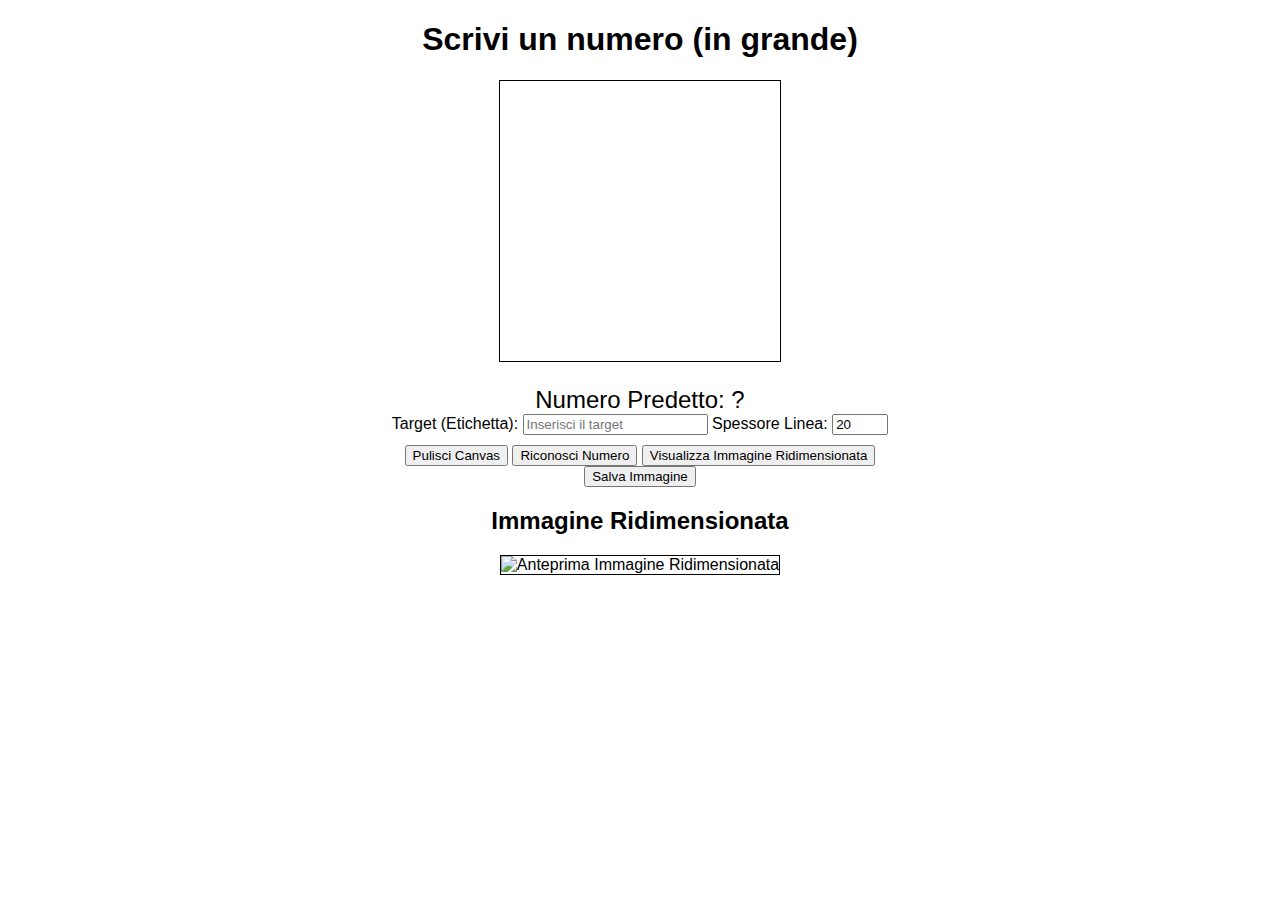
<file: index.html>
<!DOCTYPE html>
<html lang="it">
<head>
    <meta charset="UTF-8">
    <title>Riconoscimento Numeri</title>
    <style>
        body {
            font-family: Arial, sans-serif;
            text-align: center;
            margin: 20px;
        }
        canvas {
            background-color: white; /* Imposta lo sfondo del canvas a bianco */
            border: 1px solid black; /* Bordo nero per il canvas */
        }
        .buttons {
            margin-top: 10px;
        }
        .prediction {
            font-size: 1.5em;
            margin-top: 20px;
        }
        .preview {
            margin-top: 20px;
        }
        .preview img {
            border: 1px solid black;
        }
    </style>
</head>
<body>
    <h1>Scrivi un numero (in grande)</h1>
    <!-- Canvas per disegnare -->
    <canvas id="canvas" width="280" height="280"></canvas>

    <!-- Risultato della previsione -->
    <div class="prediction">
        Numero Predetto: <span id="prediction">?</span>
    </div>


    <div>
        <label for="targetInput">Target (Etichetta):</label>
        <input type="text" id="targetInput" placeholder="Inserisci il target" />
        <label for="lineWidthInput">Spessore Linea:</label>
    <input type="number" id="lineWidthInput" value="20" min="1" max="50" />
    </div>


    <!-- Pulsanti -->
    <div class="buttons">
        <button onclick="clearCanvas()">Pulisci Canvas</button>
        <button onclick="recognizeDigit()">Riconosci Numero</button>
        <button onclick="showResizedCanvasImage()">Visualizza Immagine Ridimensionata</button>
    </div>

    <div><button onclick="saveResizedImage()">Salva Immagine</button>
    </div>

    <!-- Sezione per anteprima immagine ridimensionata -->
    <div class="preview">
        <h2>Immagine Ridimensionata</h2>
        <img id="resizedImagePreview" alt="Anteprima Immagine Ridimensionata">
    </div>

    <!-- Collegamento al file JavaScript -->
    <script src="/static/script.js"></script>
</body>
</html>
</file>
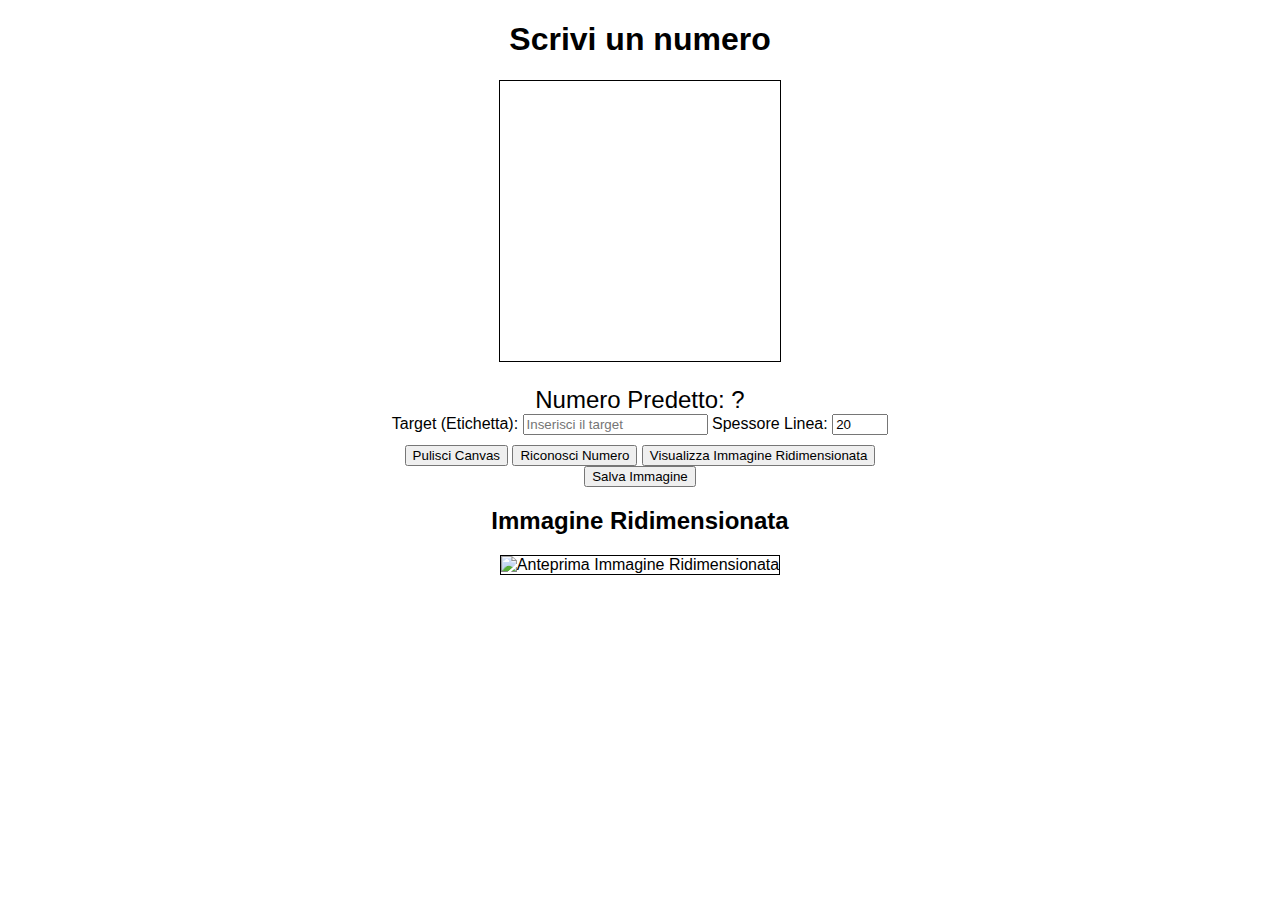
<file: templates/index.html>
<!DOCTYPE html>
<html lang="it">
<head>
    <meta charset="UTF-8">
    <title>Riconoscimento Numeri</title>
    <style>
        body {
            font-family: Arial, sans-serif;
            text-align: center;
            margin: 20px;
        }
        canvas {
            background-color: white; /* Imposta lo sfondo del canvas a bianco */
            border: 1px solid black; /* Bordo nero per il canvas */
        }
        .buttons {
            margin-top: 10px;
        }
        .prediction {
            font-size: 1.5em;
            margin-top: 20px;
        }
        .preview {
            margin-top: 20px;
        }
        .preview img {
            border: 1px solid black;
        }
    </style>
</head>
<body>
    <h1>Scrivi un numero</h1>
    <!-- Canvas per disegnare -->
    <canvas id="canvas" width="280" height="280"></canvas>

    <!-- Risultato della previsione -->
    <div class="prediction">
        Numero Predetto: <span id="prediction">?</span>
    </div>


    <div>
        <label for="targetInput">Target (Etichetta):</label>
        <input type="text" id="targetInput" placeholder="Inserisci il target" />
        <label for="lineWidthInput">Spessore Linea:</label>
    <input type="number" id="lineWidthInput" value="20" min="1" max="50" />
    </div>


    <!-- Pulsanti -->
    <div class="buttons">
        <button onclick="clearCanvas()">Pulisci Canvas</button>
        <button onclick="recognizeDigit()">Riconosci Numero</button>
        <button onclick="showResizedCanvasImage()">Visualizza Immagine Ridimensionata</button>
    </div>

    <div><button onclick="saveResizedImage()">Salva Immagine</button>
    </div>

    <!-- Sezione per anteprima immagine ridimensionata -->
    <div class="preview">
        <h2>Immagine Ridimensionata</h2>
        <img id="resizedImagePreview" alt="Anteprima Immagine Ridimensionata">
    </div>

    <!-- Collegamento al file JavaScript -->
    <script src="/static/script.js"></script>
</body>
</html>
</file>
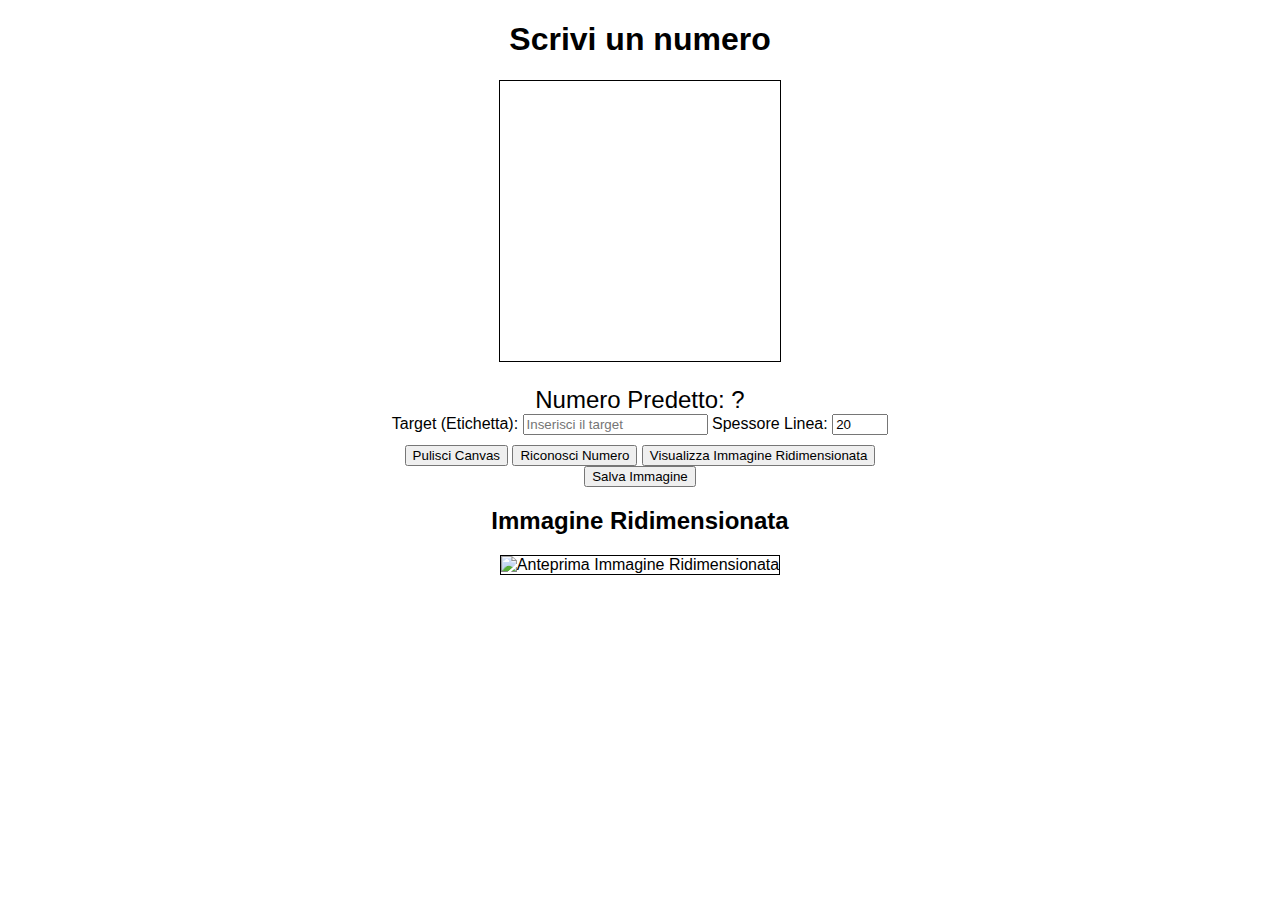
<file: index2.html>
<!DOCTYPE html>
<html lang="it">
<head>
    <meta charset="UTF-8">
    <title>Riconoscimento Numeri</title>
    <style>
        body {
            font-family: Arial, sans-serif;
            text-align: center;
            margin: 20px;
        }
        canvas {
            background-color: white; /* Imposta lo sfondo del canvas a bianco */
            border: 1px solid black; /* Bordo nero per il canvas */
        }
        .buttons {
            margin-top: 10px;
        }
        .prediction {
            font-size: 1.5em;
            margin-top: 20px;
        }
        .preview {
            margin-top: 20px;
        }
        .preview img {
            border: 1px solid black;
        }
    </style>
</head>
<body>
    <h1>Scrivi un numero</h1>
    <!-- Canvas per disegnare -->
    <canvas id="canvas" width="280" height="280"></canvas>

    <!-- Risultato della previsione -->
    <div class="prediction">
        Numero Predetto: <span id="prediction">?</span>
    </div>


    <div>
        <label for="targetInput">Target (Etichetta):</label>
        <input type="text" id="targetInput" placeholder="Inserisci il target" />
        <label for="lineWidthInput">Spessore Linea:</label>
    <input type="number" id="lineWidthInput" value="20" min="1" max="50" />
    </div>


    <!-- Pulsanti -->
    <div class="buttons">
        <button onclick="clearCanvas()">Pulisci Canvas</button>
        <button onclick="recognizeDigit()">Riconosci Numero</button>
        <button onclick="showResizedCanvasImage()">Visualizza Immagine Ridimensionata</button>
    </div>

    <div><button onclick="saveResizedImage()">Salva Immagine</button>
    </div>

    <!-- Sezione per anteprima immagine ridimensionata -->
    <div class="preview">
        <h2>Immagine Ridimensionata</h2>
        <img id="resizedImagePreview" alt="Anteprima Immagine Ridimensionata">
    </div>

    <!-- Collegamento al file JavaScript -->
    <script src="/static/script.js"></script>
</body>
</html>
</file>
